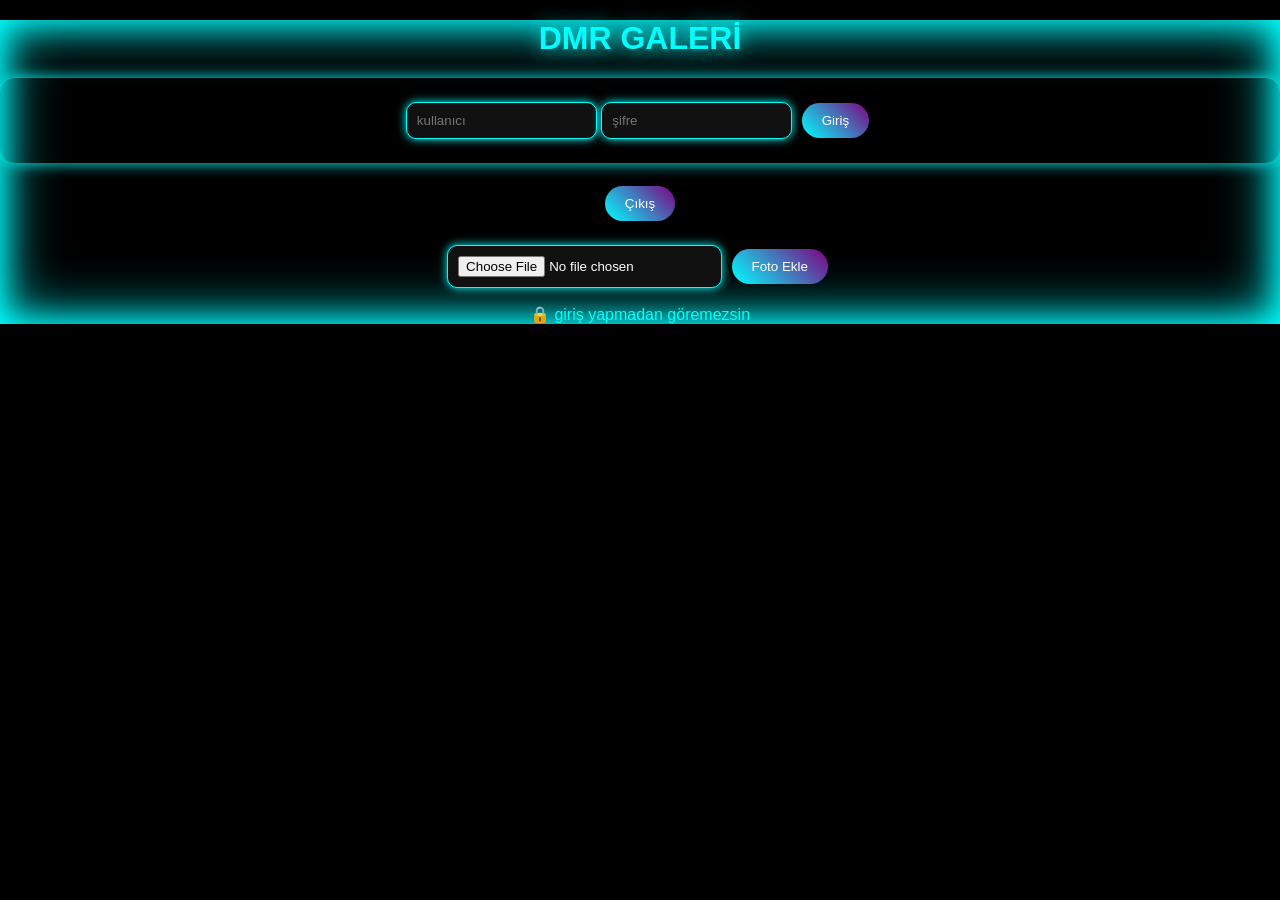
<file: index2.html>
<!DOCTYPE html>
<html lang="tr">
<head>
<meta charset="UTF-8">
<title>DMR GALERİ</title>

<style>
body{
    background:black;
    color:white;
    font-family:Arial;
    text-align:center;
    margin:0;
    box-shadow: inset 0 0 30px cyan, inset 0 0 60px cyan;
}

h1{
    color:cyan;
    text-shadow:0 0 20px cyan;
    margin-top:20px;
}

#loginBox{
    display:inline-block;
    padding:20px;
    border-radius:15px;
    box-shadow:0 0 15px cyan;
    margin-top:20px;
}

input{
    padding:10px;
    border-radius:10px;
    border:1px solid cyan;
    background:#111;
    color:white;
    box-shadow:0 0 10px cyan;
}

button{
    padding:10px 20px;
    border:none;
    border-radius:20px;
    background:linear-gradient(45deg, cyan, purple);
    color:white;
    cursor:pointer;
    margin:5px;
}

button:hover{
    transform:scale(1.05);
    box-shadow:0 0 15px cyan,0 0 30px purple;
}

.card{
    display:inline-block;
    margin:15px;
    padding:10px;
    border-radius:20px;
    box-shadow:0 0 15px cyan;
}

.card img{
    width:250px;
    border-radius:15px;
    cursor:pointer;
}

#modal{
    display:none;
    position:fixed;
    width:100%;
    height:100%;
    background:rgba(0,0,0,0.9);
    justify-content:center;
    align-items:center;
}

#modal img{
    max-width:80%;
}
</style>
</head>

<body>

<h1>DMR GALERİ</h1>

<div id="loginBox">
<input id="user" placeholder="kullanıcı">
<input id="pass" placeholder="şifre" type="password">
<button onclick="login()">Giriş</button>
</div>

<br>
<button onclick="logout()">Çıkış</button>

<br><br>

<input type="file" id="file">
<button onclick="upload()">Foto Ekle</button>

<div id="galeri"></div>

<div id="modal" onclick="closeModal()">
<img id="bigImg">
</div>

<script>

/* CLOUDINARY */
const cloudName = "dbll1h2zc";
const uploadPreset = "dmr0121";

/* ELEMENT */
const loginBox = document.getElementById("loginBox");

/* STORAGE */
let galeri = JSON.parse(localStorage.getItem("galeri")) || [];

function save(){
    localStorage.setItem("galeri", JSON.stringify(galeri));
}

/* LOGIN CONTROL (SAYFA AÇILINCA) */
if(localStorage.getItem("login")){
    loginBox.style.display = "none";
}else{
    loginBox.style.display = "block";
}

/* LOGIN */
function login(){
    let u = document.getElementById("user").value;
    let p = document.getElementById("pass").value;

    if(u==="dmr" && p==="9999"){
        localStorage.setItem("login", true);
        loginBox.style.display = "none";
        render();
    }else{
        alert("hatalı");
    }
}

/* LOGOUT */
function logout(){
    localStorage.removeItem("login");
    loginBox.style.display = "block";
    render();
}

/* UPLOAD */
async function upload(){

    if(!localStorage.getItem("login")){
        alert("giriş yap");
        return;
    }

    let file = document.getElementById("file").files[0];
    if(!file){
        alert("foto seç");
        return;
    }

    let form = new FormData();
    form.append("file", file);
    form.append("upload_preset", uploadPreset);

    let res = await fetch(`https://api.cloudinary.com/v1_1/${cloudName}/image/upload`,{
        method:"POST",
        body:form
    });

    let data = await res.json();

    if(data.secure_url){
        galeri.push({url:data.secure_url, like:0});
        save();
        render();
    }else{
        alert("yüklenmedi");
        console.log(data);
    }
}

/* RENDER */
function render(){

    let div = document.getElementById("galeri");

    if(!localStorage.getItem("login")){
        div.innerHTML = "<p style='color:cyan'>🔒 giriş yapmadan göremezsin</p>";
        return;
    }

    div.innerHTML="";

    galeri.forEach((g,i)=>{
        div.innerHTML += `
        <div class="card">
            <img src="${g.url}" onclick="openModal('${g.url}')">
            <br>
            ❤️ <span onclick="like(${i})">${g.like}</span>
            <br><br>
            <button onclick="indir('${g.url}')">⬇️</button>
            <button onclick="sil(${i})">🗑️</button>
        </div>
        `;
    });
}

/* LIKE */
function like(i){
    galeri[i].like++;
    save();
    render();
}

/* SİL */
function sil(i){
    galeri.splice(i,1);
    save();
    render();
}

/* İNDİR */
function indir(url){
    window.open(url);
}

/* MODAL */
function openModal(url){
    document.getElementById("modal").style.display="flex";
    document.getElementById("bigImg").src=url;
}

function closeModal(){
    document.getElementById("modal").style.display="none";
}

/* ESC */
document.addEventListener("keydown", e=>{
    if(e.key==="Escape") closeModal();
});

/* BAŞLAT */
render();

</script>

</body>
</html>
</file>
